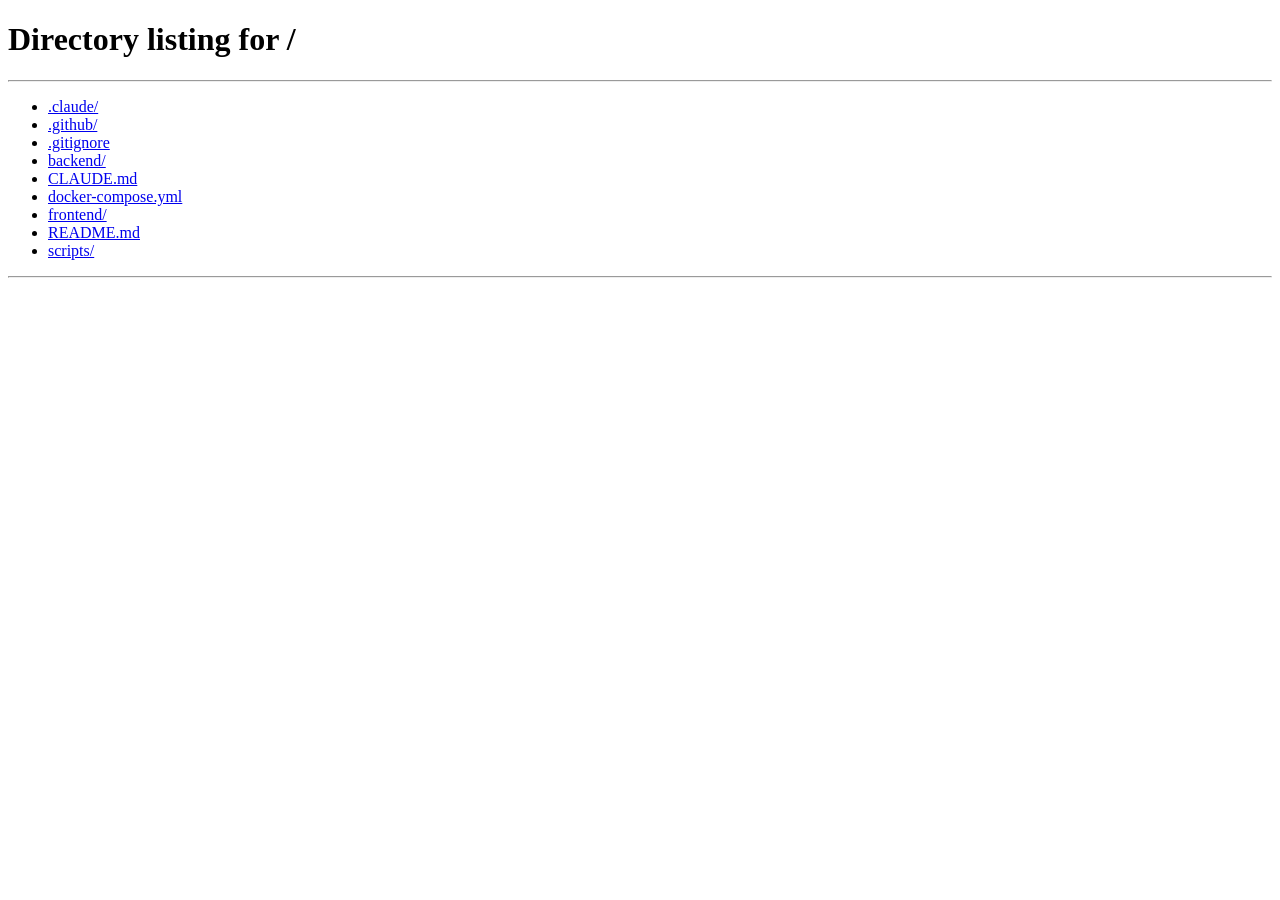
<file: frontend/dev-login.html>
<!DOCTYPE html>
<html lang="en">
<head>
  <meta charset="utf-8">
  <meta name="viewport" content="width=device-width, initial-scale=1">
  <meta name="theme-color" content="#0f1419">
  <title>net-tracker dev</title>
  <style>
    body {
      font-family: -apple-system, BlinkMacSystemFont, "Segoe UI", Roboto, sans-serif;
      background: #0f1419; color: #e6edf3;
      display: grid; place-items: center; min-height: 100vh; margin: 0;
    }
  </style>
</head>
<body>
  <p>Setting dev session…</p>
  <script>
    const token = new URLSearchParams(location.search).get("token");
    if (token) {
      localStorage.setItem("net-tracker.session-token", token);
    }
    location.replace("/");
  </script>
</body>
</html>
</file>
